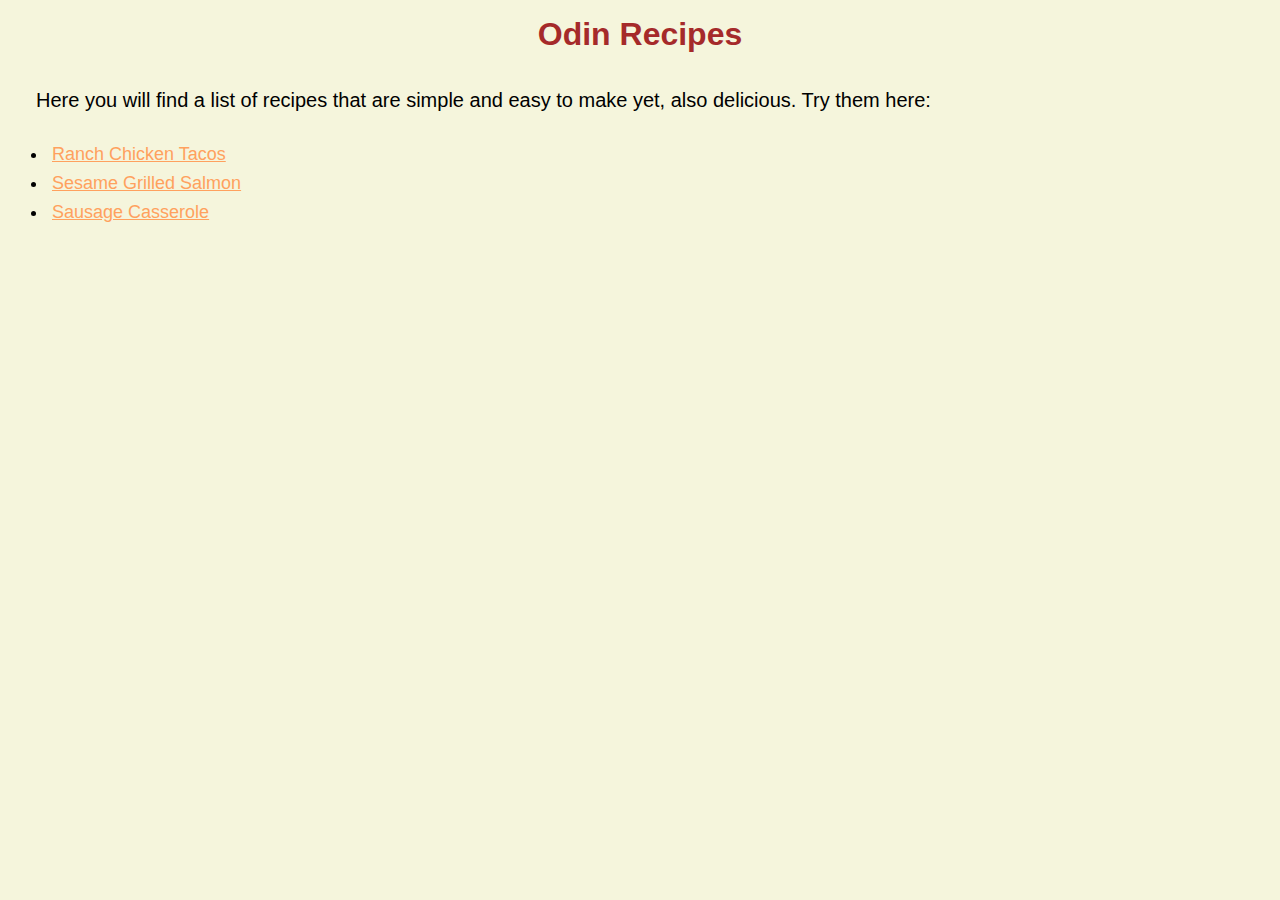
<file: index.html>
<!DOCTYPE html>
<html lang="en">
    <head>
        <meta charset="UTF-8">
        <link rel="stylesheet" href="style.css">
        <title>Odin Recipes</title>
    </head>
    <body>
        <h1 class="main-title">Odin Recipes</h1>
        <p class="main-paragraph">Here you will find a list of recipes that are
            simple and easy to make yet, also delicious. Try them here:
        </p>
        <ul>
            <li class="recipe-list-item"><a href="recipes/ranch-chicken-tacos.html">Ranch Chicken Tacos</a></li>
            <li class="recipe-list-item"><a href="recipes/sesame-grilled-salmon.html">Sesame Grilled Salmon</a></li>
            <li class="recipe-list-item"><a href="recipes/sausage-casserole.html">Sausage Casserole</a></li>
        </ul>
    </body>
</html>
</file>
<file: style.css>
*{
    box-sizing: border-box;
}

body{
    font-family: "Arial", sans-serif;
    background-color: beige;
}

.main-title{
    color: brown;
    margin: 5px;
    padding: 8px;
    text-align: center;
}

.main-paragraph{
    padding: 8px 8px 8px 28px;
    font-size: 20px;
}

a:link{
    color: rgb(255, 161, 94);
}

a:visited{
    color: gray;
}

h2{
    color: rgb(255, 161, 94);
}

.recipe-list-item{
    padding: 4px;
    font-size: 18px;
}

.recipe-image{
    margin: 10px;
    display: inline-block;
    width: 300px;
    height: 300px;
}

.recipe-description{
    display: inline-block;
    width: 300px;
    padding: 10px;
    margin: 0 auto;
}

.recipe-ingredients{
    display: inline-block;
    width: 300px;
    padding: 10px;
    margin: 0 auto;
}

.recipe-steps{
    display: inline-block;
    width: 300px;
    padding: 10px;
    margin: 0 auto;
}
</file>
